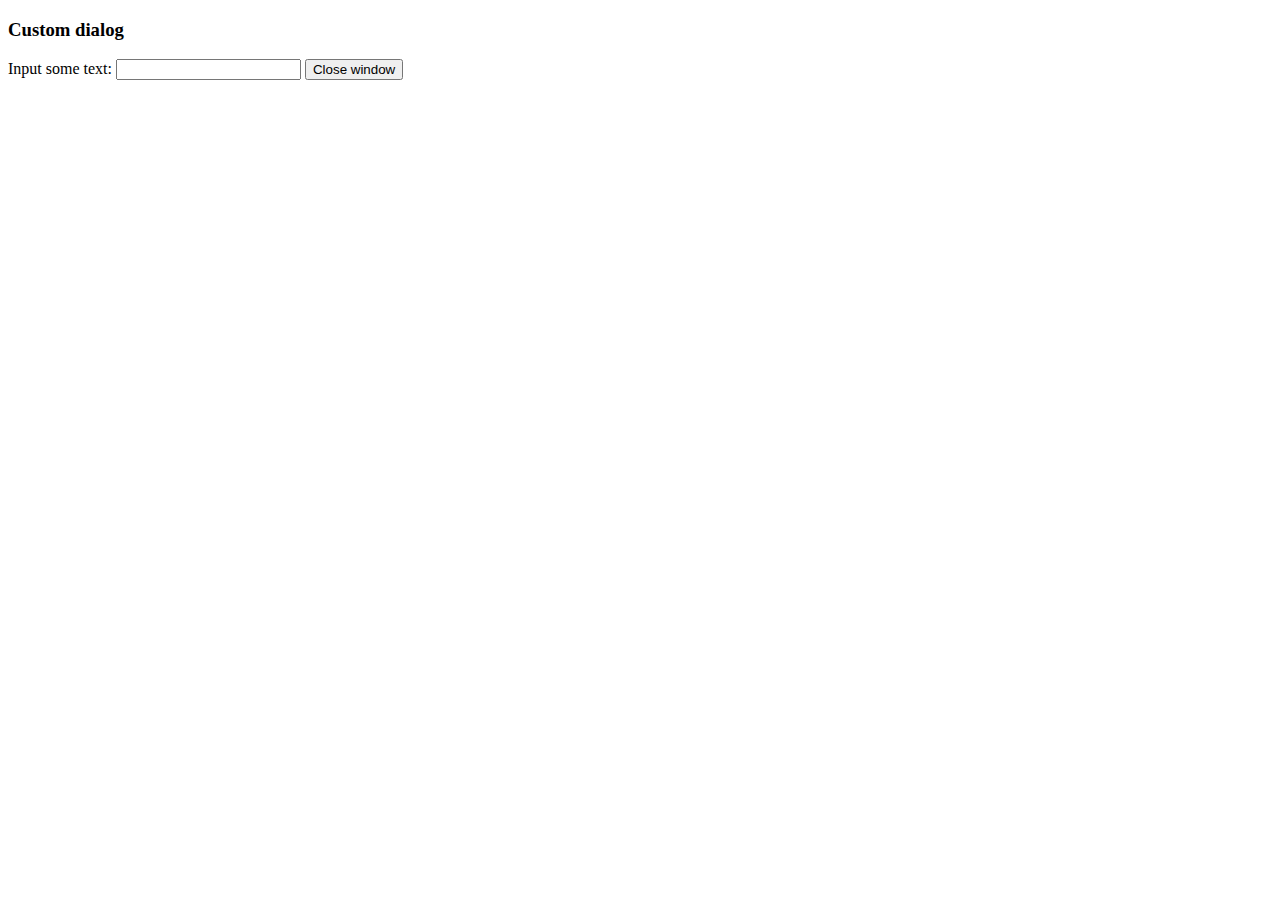
<file: noeun89/WebContent/assets/plugins/tinymce/plugins/example/dialog.html>
<!DOCTYPE html>
<html>
<body>
	<h3>Custom dialog</h3>
	Input some text: <input id="content">
	<button onclick="top.tinymce.activeEditor.windowManager.getWindows()[0].close();">Close window</button>
</body>
</html>
</file>
